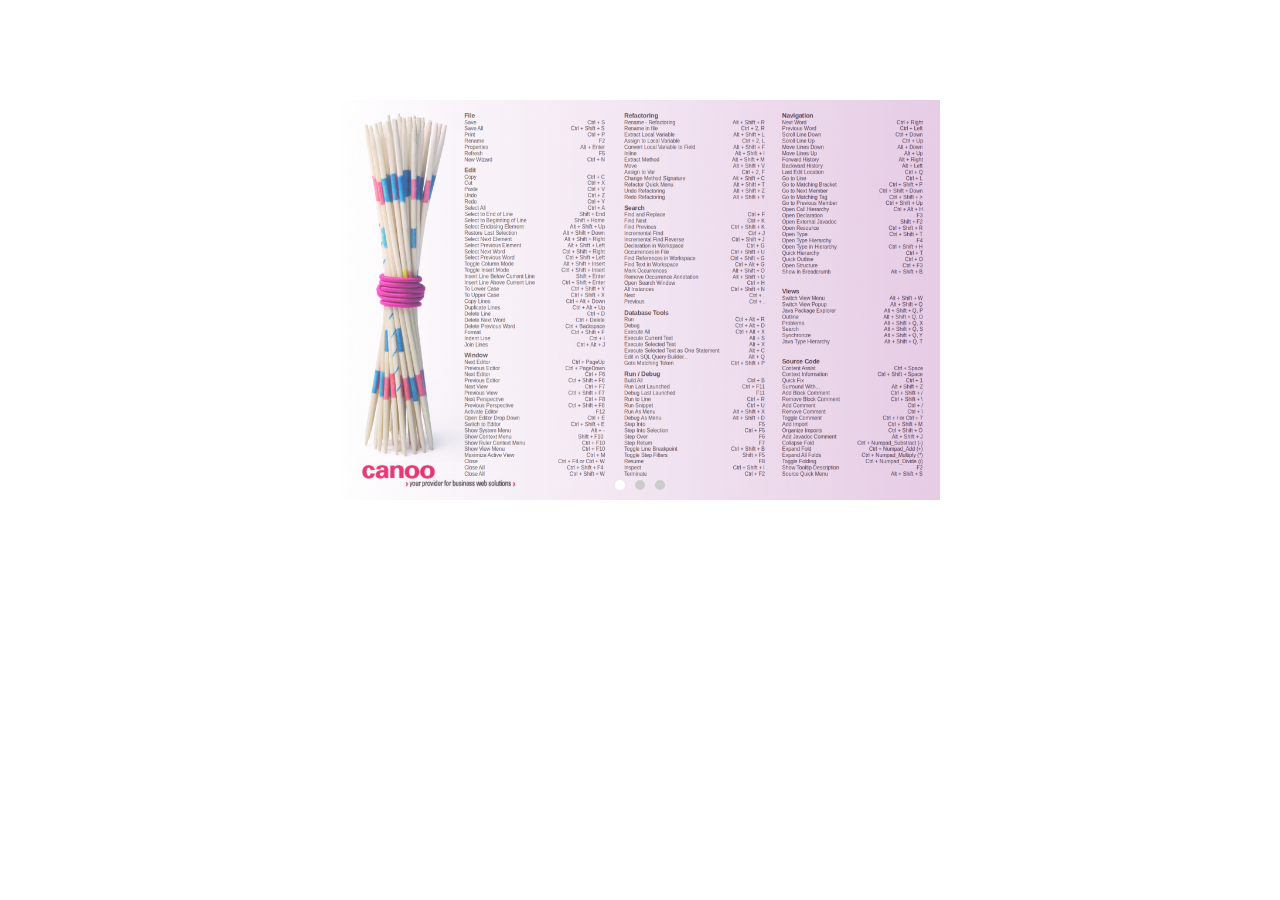
<file: springmvc/src/main/webapp/WEB-INF/jsp/lunbo.html>
<!DOCTYPE html>
<html lang="en">
<head>
    <meta charset="UTF-8">
    <title>轮播图</title>
    <script src="https://code.jquery.com/jquery-3.5.1.min.js"></script>
    <style src="text/javascript" >
		*{
			margin: 0;
			padding: 0;
		}
		ul,li{
			list-style-type: none;

		}
		#slide{
			height: 400px;
			width: 600px;
			margin: 100px auto;
			position: relative;
			overflow: hidden;
		}
		.pic-list{
			width: 2400px;
			height: 400px;
			position: absolute;
			top: 0;
			left: 0;
		}
		.pic-list li{
			float: left;
		}
		.pic-list li img{
			width: 600px;
			height: 400px;
		}
		.btn{
			opacity: 0;
			position: absolute;
			top: 50%;
			height: 50px;
			width: 50px;
			/*opacity: 0.5;*/
			border-radius: 5px;
			cursor: pointer;
			user-select: none;
			background: white;
			font-size: 25px;
			line-height: 50px;
			text-align: center;
			transition: all 1s;
			transform: translateY(-50%);
		}
		.next{
			right: 0;
		}
		.icon-list{
			position: absolute;
			bottom: 10px;
			left: 50%;
			transform: translateX(-50%);
		}
		.icon-list li{
			float: left;
			margin: 0 5px;
			height: 10px;
			width: 10px;
			border-radius: 50%;
			background: #ccc;
			cursor: pointer;
		}
		.icon-list .active{
			background: #fff;
		}
	</style>


</head>
<body>
<div id="slide">
    <ul class="pic-list">
        <li><img src="banner1.jpg"></li>
        <li><img src="banner2.jpg"></li>
        <li><img src="banner3.jpg"></li>
        <li><img src="banner1.jpg"></li>
    </ul>
    <div class="btn next">&gt;</div>
    <div class="btn prev">&lt;</div>
    <ul class="icon-list">
        <li class="active"></li>
        <li></li>
        <li></li>
    </ul>
</div>

</body>
<script type="text/javascript">
		$(function(){
			var timer = null; //声明一个全局定时器
			var index = 0;	//
			$(".next").click(function(){ //下一张
				next();
			});
			$(".prev").click(function(){ //上一张
				prev();
			})
			function next(){
				index++;
				if(index > 2){
					/*
					当图片到最后一张时跳回第一张，本例中在最后一张中放入了第一张的图片，为实现无缝切换图片的效果。
					*/
					 $(".pic-list").animate({left:-(index)*600},500);
					 index = 0;
					 $(".pic-list").animate({left:0},0); //
				}
				$(".pic-list").animate({left:-index*600},500);
				iconHover(index);
			}
			function prev(){
				index--;
				if(index < 0 ){
					index = 2;
					$(".pic-list").animate({left:-(index+1)*600},0);
				}
				$(".pic-list").animate({left:-index*600},500);
				iconHover(index);
			}
			function auto(){
				timer = setInterval(function(){ //设置自动播放的定时器
					next();
					iconHover(index);
			},10000)
			}
			auto();
			$("#slide").mouseover(function(){ //鼠标移入 定时器取消
				clearInterval(timer);
				$('.btn').css("opacity",0.5)
			})
			$("#slide").mouseleave(function(){ //鼠标离开 定时器开启
				auto();
				$('.btn').css("opacity",0)
			})
			//鼠标碰触圆点图标实现图片左右轮播
			$(".icon-list li").mouseover(function(){
				var index = $(this).index();
				$(".pic-list").animate({left:-index*600},500);
				iconHover(index);
			})
			//实现被选图片对应圆点图标索引更新
			function iconHover(index){
				$(".icon-list li").eq(index).addClass("active").siblings().removeClass("active");
			}

		})
	</script>
</html>
</file>
